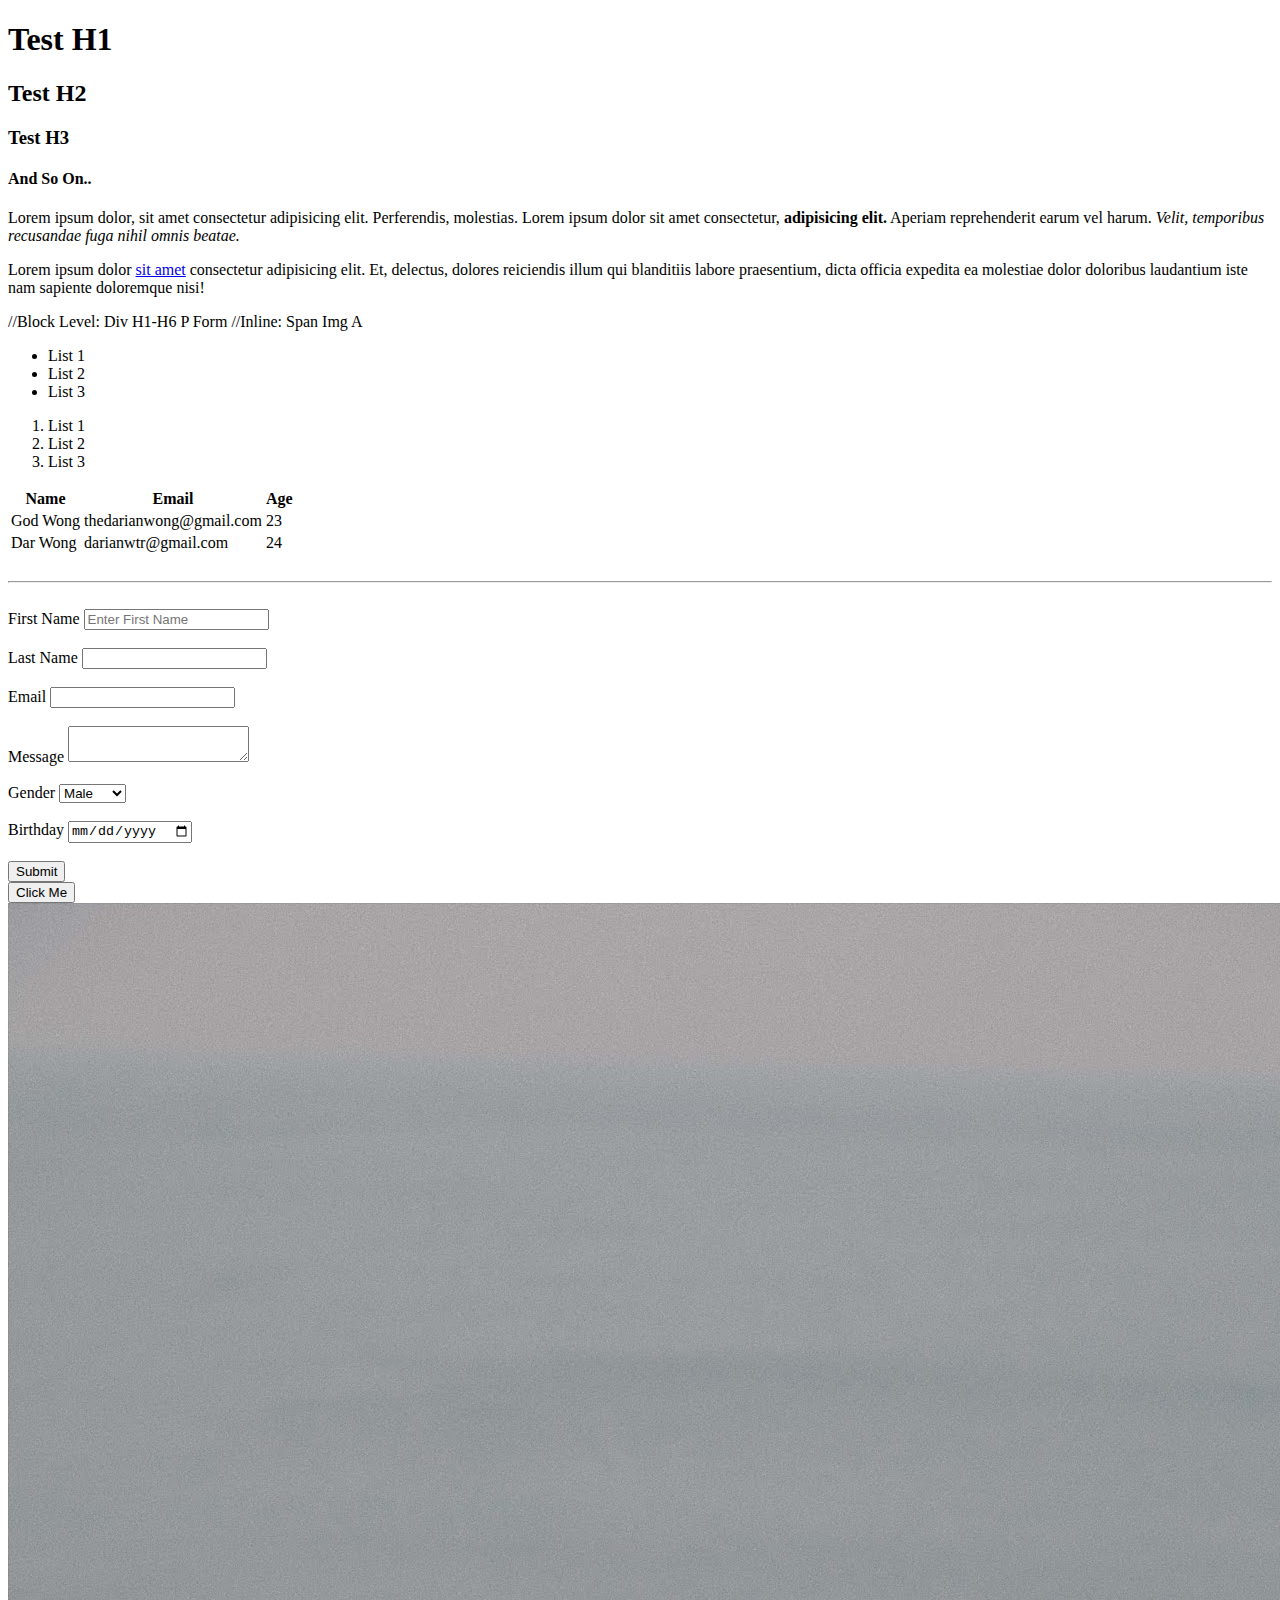
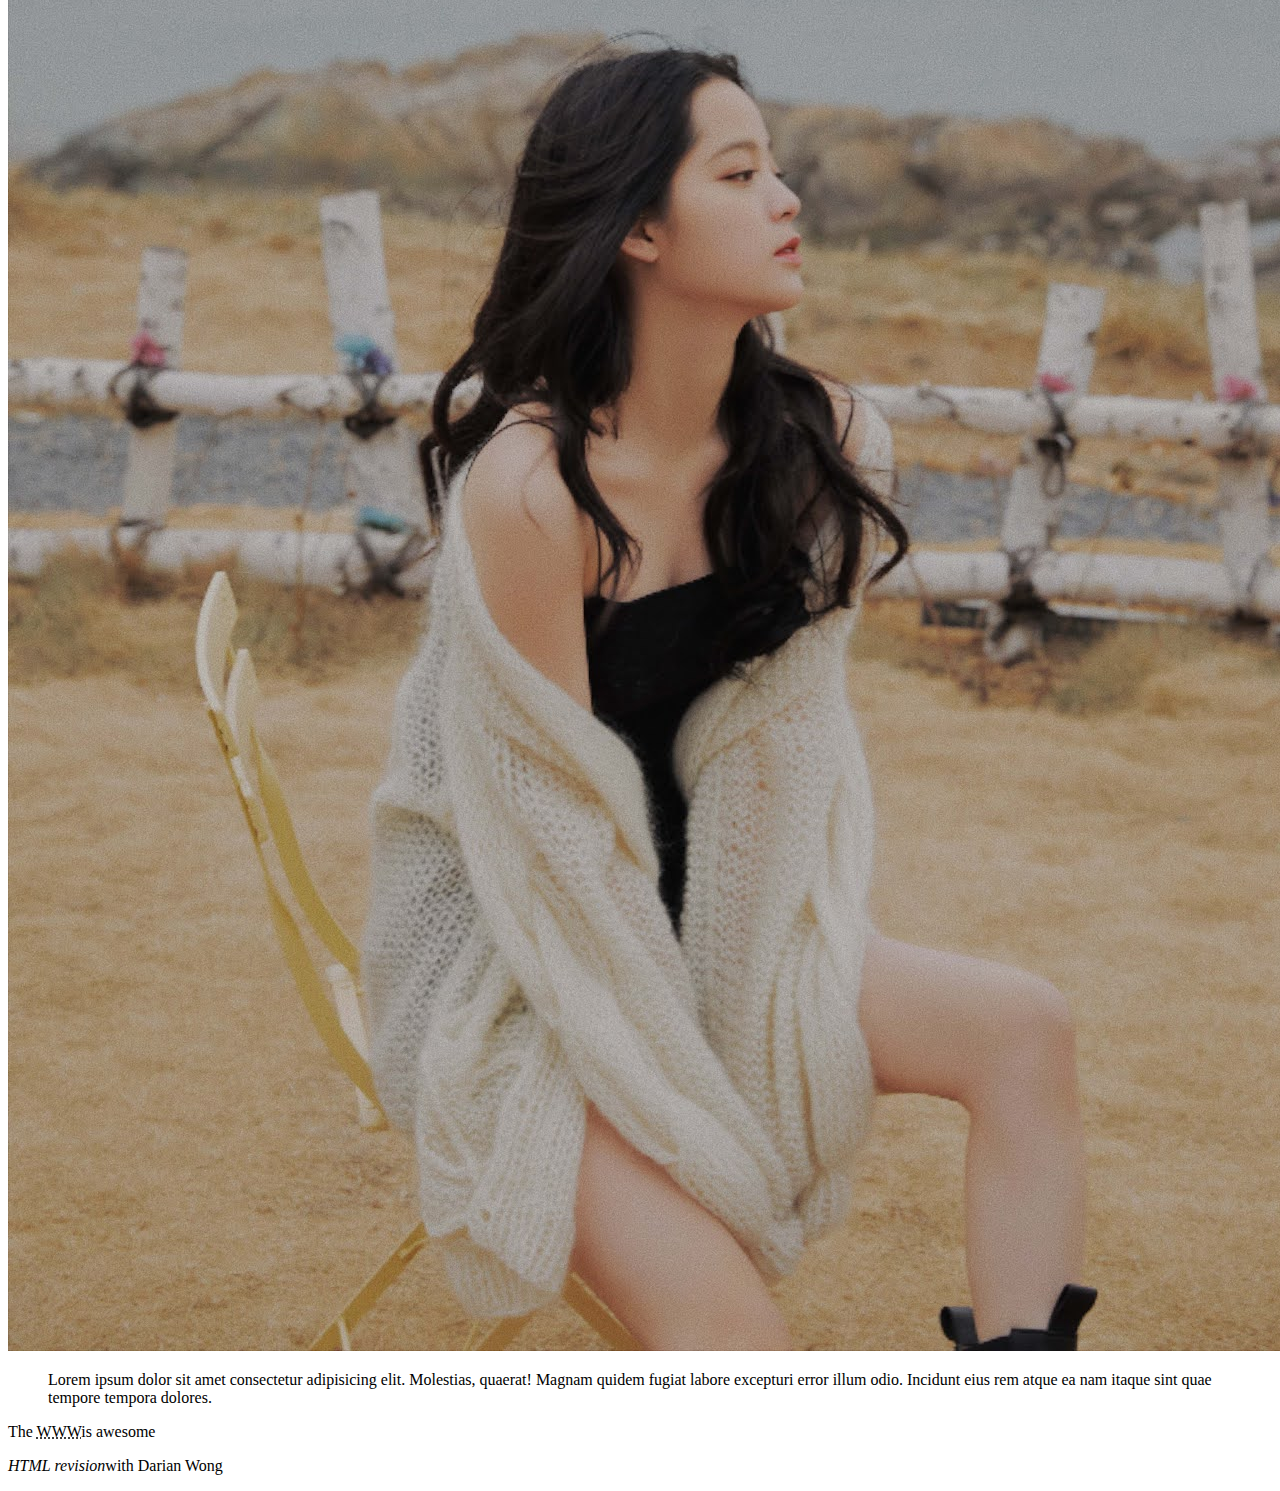
<file: index.html>
<!DOCTYPE html>
<html>
    <head>
        <title>Revising my HTML</title>
    </head>
    <body>
        <!--Headings-->
        <h1>Test H1</h1>
        <h2>Test H2</h2>
        <h3>Test H3</h3>
        <h4>And So On..</h4>

        <!--Paragraphs-->
        <p>Lorem ipsum dolor, sit amet consectetur adipisicing elit. Perferendis, molestias. 
            Lorem ipsum dolor sit amet consectetur, <strong>adipisicing elit.</strong> 
            Aperiam reprehenderit earum vel harum. 
            <em>Velit, temporibus recusandae fuga nihil omnis beatae.</em>
        </p>
        <p>
            Lorem ipsum dolor <a href="http://google.com" target="_blank">sit amet</a> consectetur adipisicing elit. Et, delectus, dolores reiciendis illum qui blanditiis labore praesentium, dicta officia expedita ea molestiae dolor doloribus laudantium iste nam sapiente doloremque nisi!
        </p>

        //Block Level: Div H1-H6 P Form
        //Inline: Span Img A

        <!--Lists-->
        <ul>
            <li>List 1</li>
            <li>List 2</li>
            <li>List 3</li>
        </ul>

        <ol>
          <li>List 1</li>
          <li>List 2</li>
          <li>List 3</li>
        </ol>

        <!--Table-->
        <table>
            <thead>
              <tr>
                <th>Name</th>
                <th>Email</th>
                <th>Age</th>
              </tr>
            </thead>
            <tbody>
              <tr>
                <td>God Wong</td>
                <td>thedarianwong@gmail.com</td>
                <td>23</td>
              </tr>
              <tr>
                <td>Dar Wong</td>
                <td>darianwtr@gmail.com</td>
                <td>24</td>
              </tr>
            </tbody>
        </table>

        <br>
        <hr>
        <br>

        <!--Forms-->
        <form action="process.php" method="POST">
          <div>
            <label>First Name</label>
            <input type="text" name="firstName" placeholder="Enter First Name">
          </div>
          <br>
          <div>
            <label>Last Name</label>
            <input type="text" name="lastName">
          </div>
          <br>
          <div>
            <label>Email</label>
            <input type="email" name="email">
          </div>
          <br>
          <div>
            <label>Message</label>
            <textarea name="message"></textarea>
          </div>
          <br>
          <div>
            <label>Gender</label>
            <select>
              <option value="Male">Male</option>
              <option value="Female">Female</option>
              <option value="Other">Other</option>
            </select>
          </div>
          <br>
          <div>
            <label>Birthday</label>
            <input type="date" name="birthdate">
          </div>
          <br>
          <input type="submit" name="submit" value="Submit">
        </form>
        <!--Button-->
        <button>Click Me</button>
        <br>
        <!--Image-->
        <a href="Nana 16.jpg">
          <img src="Nana 16.jpg" alt="Nana">
        </a>

        <br>
        <!--Quotations-->
        <blockquote cite="http://www.instagram.com">
          Lorem ipsum dolor sit amet consectetur adipisicing elit. Molestias, quaerat! Magnam quidem fugiat labore excepturi error illum odio. Incidunt eius rem atque ea nam itaque sint quae tempore tempora dolores.
    
        </blockquote>
        <p>The <abbr title ="World Wide Web">WWW</abbr>is awesome</p>
        <p><cite>HTML revision</cite>with Darian Wong</p>
    </body>
</html>
</file>
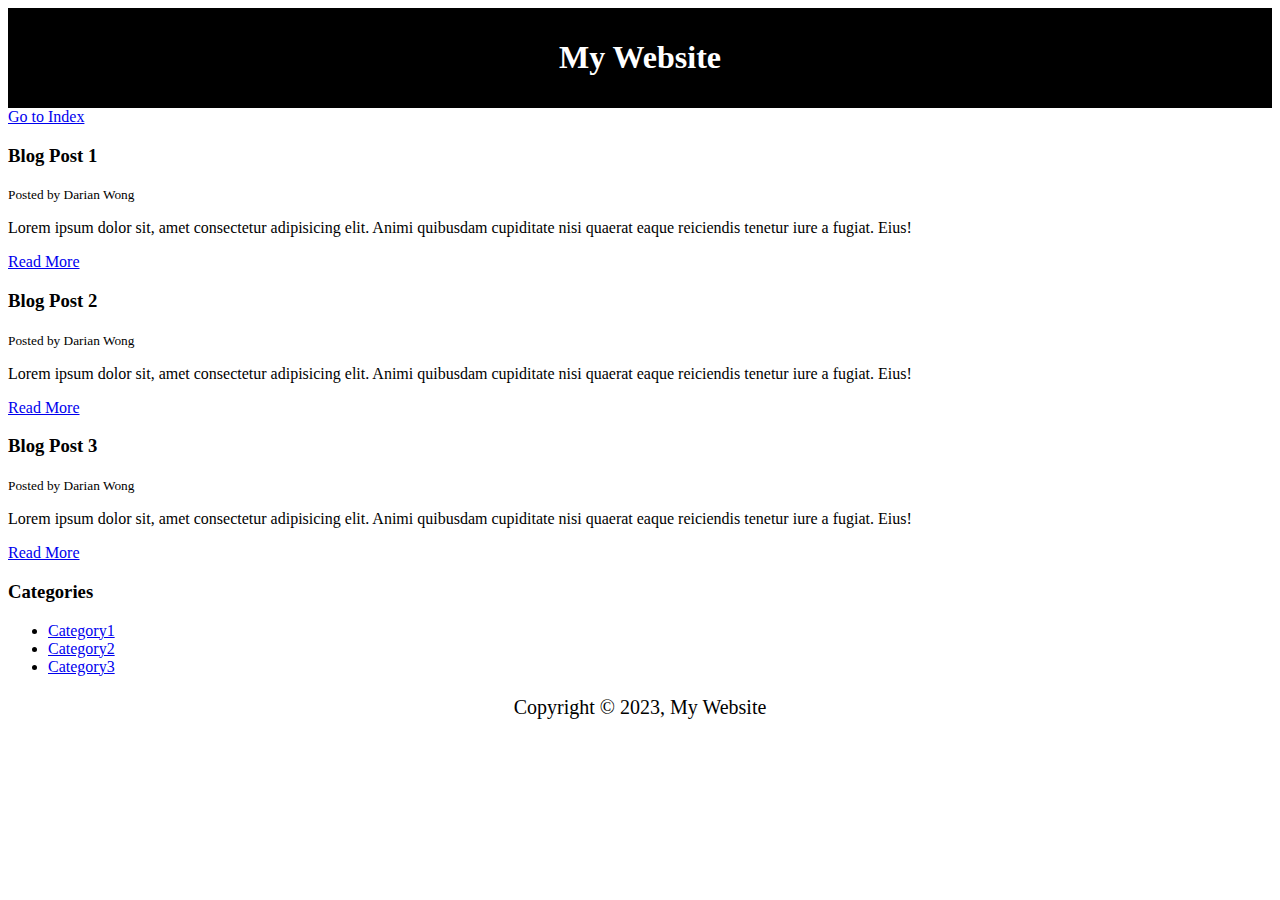
<file: block.html>
<!DOCTYPE html>
<html>
  <head>
    <title>My Blog</title>
    <meta name="description" content="Awesome Content by Darian Wong">
    <meta name="keywords" content="Web Design Blog">
    <style>
      #main-header{
        text-align: center;
        background-color: black;
        color: white;
        padding: 10px;
      }

      #main-footer{
        text-align: center;
        font-size: 20px;
      }
    </style>
  </head>
  <body>
    <header id="main-header">
      <h1>My Website</h1>
    </header>
    <a href="index.html">Go to Index</a>
    <section>
      <article class="post">
        <h3>Blog Post 1</h3>
        <small>Posted by Darian Wong</small>
        <p>Lorem ipsum dolor sit, amet consectetur adipisicing elit. Animi quibusdam cupiditate nisi quaerat eaque reiciendis tenetur iure a fugiat. Eius!</p>
        <a href="post.html">Read More</a>
      </article>
      <article class="post">
        <h3>Blog Post 2</h3>
        <small>Posted by Darian Wong</small>
        <p>Lorem ipsum dolor sit, amet consectetur adipisicing elit. Animi quibusdam cupiditate nisi quaerat eaque reiciendis tenetur iure a fugiat. Eius!</p>
        <a href="post.html">Read More</a>
      </article>
      <article class="post">
        <h3>Blog Post 3</h3>
        <small>Posted by Darian Wong</small>
        <p>Lorem ipsum dolor sit, amet consectetur adipisicing elit. Animi quibusdam cupiditate nisi quaerat eaque reiciendis tenetur iure a fugiat. Eius!</p>
        <a href="post.html">Read More</a>
      </article>

    </section>
    <aside>
      <h3>Categories</h3>
      <nav>
        <ul>
          <li><a href="category1.html">Category1</a></li>
          <li><a href="category2.html">Category2</a></li>
          <li><a href="category3.html">Category3</a></li>
        </ul>
      </nav>
    </aside>
    <footer id="main-footer">
      <p>Copyright &copy; 2023, My Website</p>
    </footer>
  </body>
</html>
</file>
